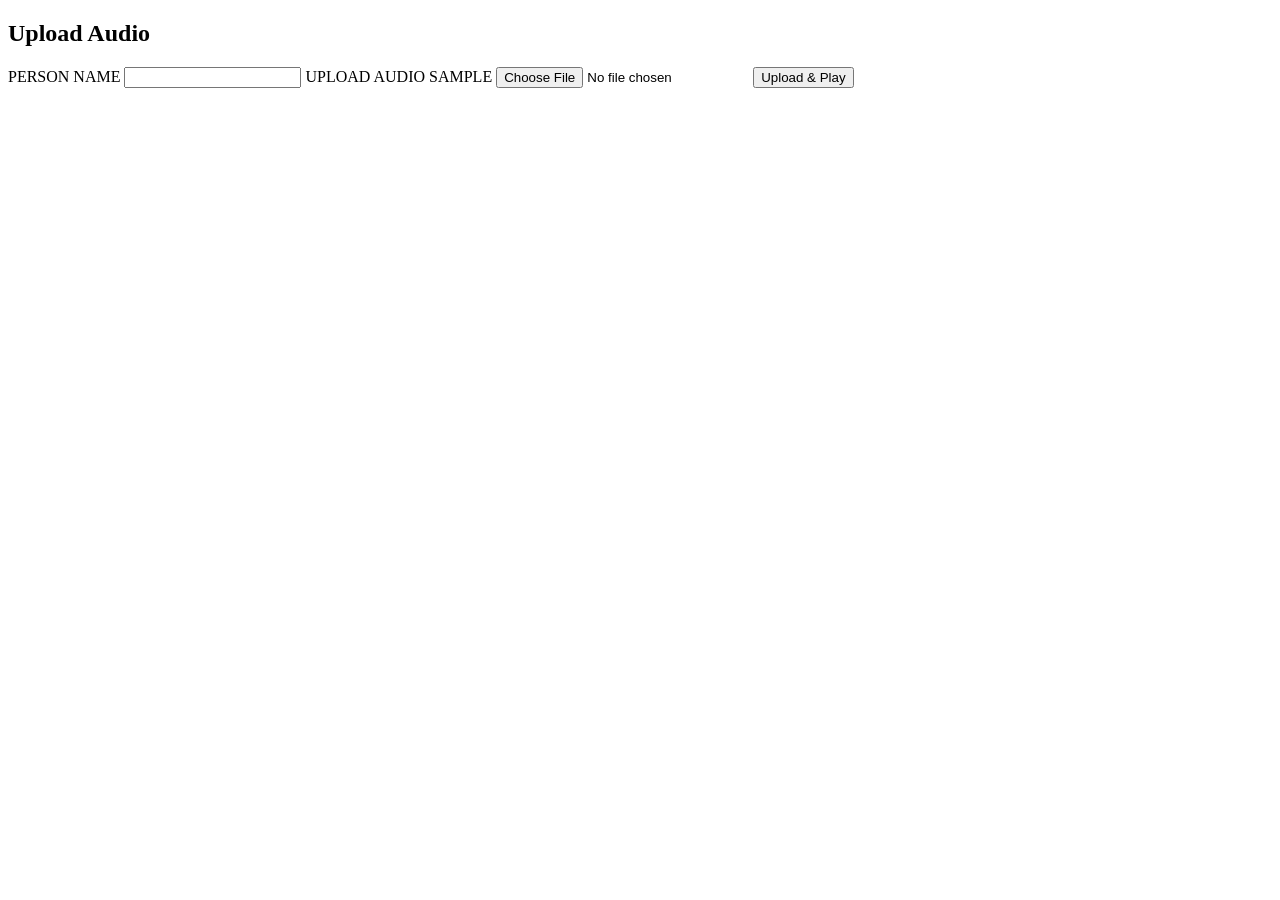
<file: templates/index.html>
<!DOCTYPE html>
<html lang="en">
<head>
    <meta charset="UTF-8">
    <meta name="viewport" content="width=device-width, initial-scale=1.0">
    <title>Simple Audio Upload</title>
</head>
<body>
    <h2>Upload Audio</h2>
    <form action="/upload" method="post" enctype="multipart/form-data">
        <label for="person_id">PERSON NAME</label>
        <input type="text" name="person_id" required>
        <label for="audio">UPLOAD AUDIO SAMPLE</label>
        <input type="file" name="audio" id="audio" accept="audio/*" required>
        <button type="submit">Upload & Play</button>
    </form>
</body>
</html>
</file>
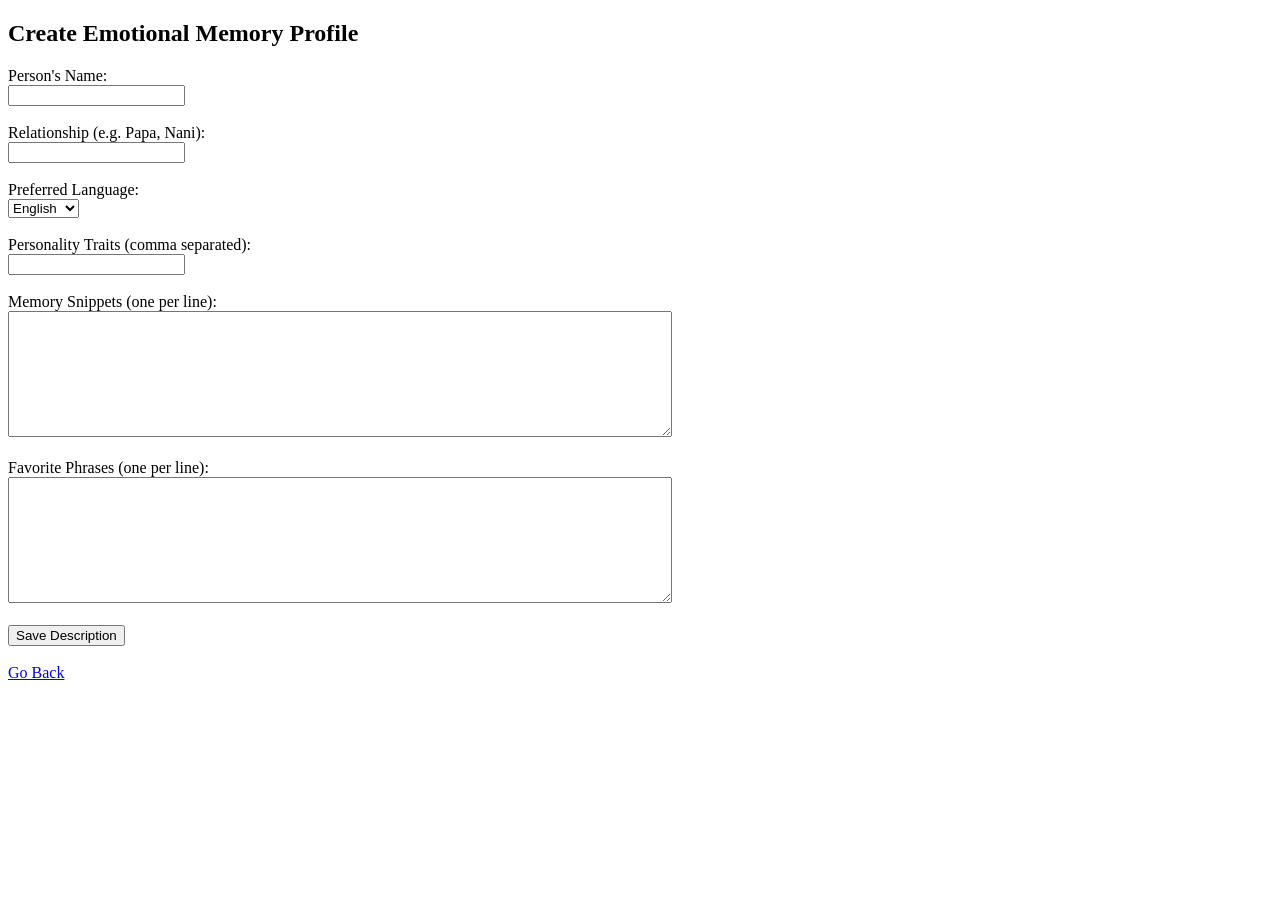
<file: templates/description.html>
<!DOCTYPE html>
<html lang="en">
<head>
    <meta charset="UTF-8">
    <title>Create Memory Profile</title>
</head>
<body>
    <h2>Create Emotional Memory Profile</h2>
    <form action="/save_description" method="post">
        <label>Person's Name:</label><br>
        <input type="text" name="person_id" required><br><br>

        <label>Relationship (e.g. Papa, Nani):</label><br>
        <input type="text" name="relationship" required><br><br>

        <label>Preferred Language:</label><br>
        <select name="language" required>
            <option value="en">English</option>
            <option value="hi">Hindi</option>
            <option value="esp">Spanish</option>
        </select><br><br>

        <label>Personality Traits (comma separated):</label><br>
        <input type="text" name="personality" required><br><br>

        <label>Memory Snippets (one per line):</label><br>
        <textarea name="memories" rows="8" cols="80" required></textarea><br><br>

        <label>Favorite Phrases (one per line):</label><br>
        <textarea name="phrases" rows="8" cols="80" required></textarea><br><br>

        <button type="submit">Save Description</button>
    </form>
    <br>
    <a href="/">Go Back</a>
</body>
</html>
</file>
